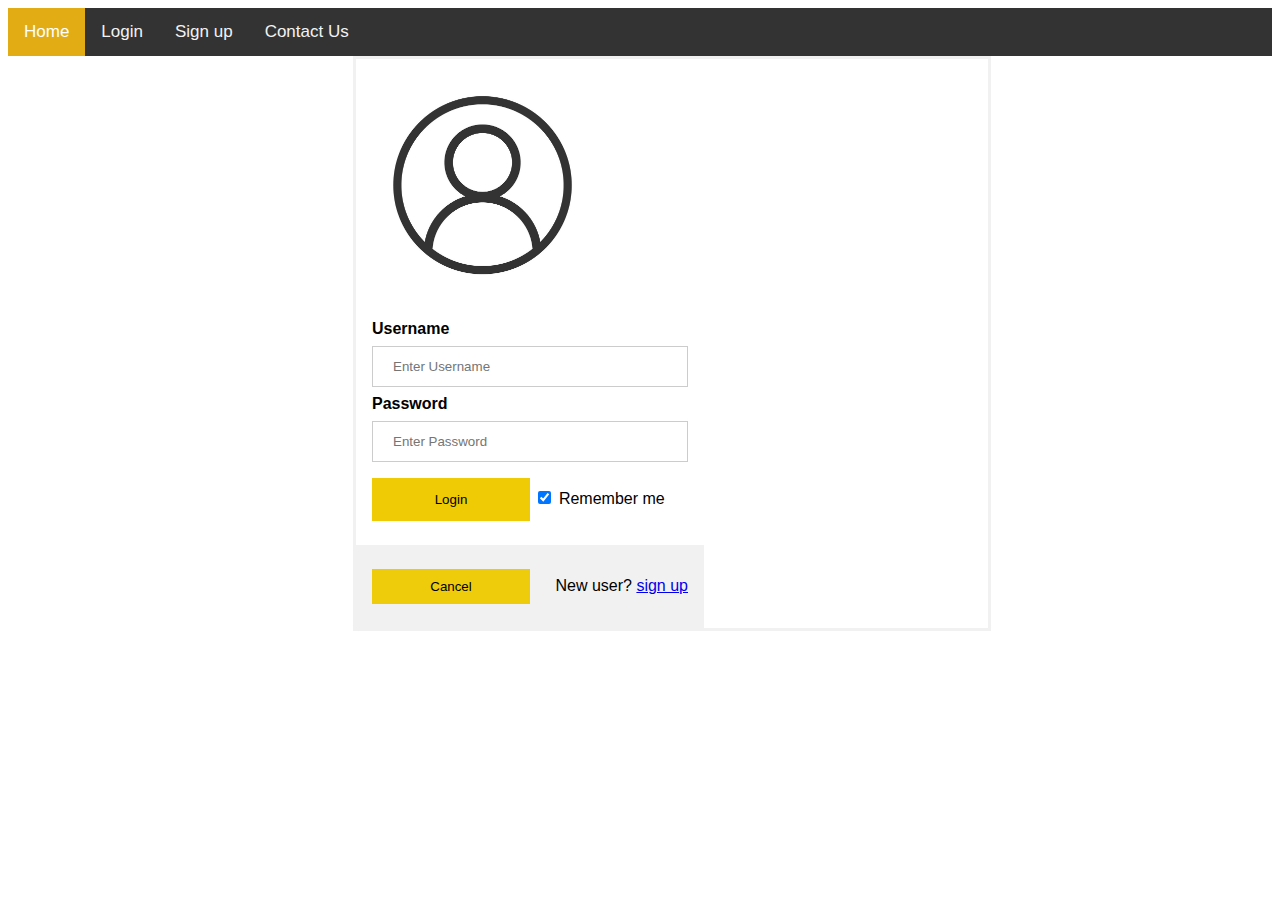
<file: login2.html>
<!DOCTYPE html>
<html>

<head>
    <title>AVA-Login Page</title>
  <meta name="viewport" content="width=device-width, initial-scale=1">
  <style>
    .topnav {
      background-color: #333;
      overflow: hidden;
    }

    /* Style the links inside the navigation bar */
    .topnav a {
      float: left;
      display: block;
      color: #f2f2f2;
      text-align: center;
      padding: 14px 16px;
      text-decoration: none;
      font-size: 17px;
    }

    /* Change the color of links on hover */
    .topnav a:hover {
      background-color: #ddd;
      color: black;
    }

    /* Add an active class to highlight the current page */
    .topnav a.active {
      background-color: #e2ac15;
      color: white;
    }

    /* Hide the link that should open and close the topnav on small screens */
    .topnav .icon {
      display: none;
    }

    /* When the screen is less than 600 pixels wide, hide all links, except for the first one ("Home"). Show the link that contains should open and close the topnav (.icon) */
    @media screen and (max-width: 600px) {
      .topnav a:not(:first-child) {
        display: none;
      }

      .topnav a.icon {
        float: right;
        display: block;
      }
    }

    /* The "responsive" class is added to the topnav with JavaScript when the user clicks on the icon. This class makes the topnav look good on small screens (display the links vertically instead of horizontally) */
    @media screen and (max-width: 600px) {
      .topnav.responsive {
        position: relative;
      }

      .topnav.responsive a.icon {
        position: absolute;
        right: 0;
        top: 0;
      }

      .topnav.responsive a {
        float: none;
        display: block;
        text-align: left;
      }
    }

    body {
      font-family: Arial, Helvetica, sans-serif;
    }

    form {
      border: 3px solid #f1f1f1;
      width: 50%;
      margin-left: 345px;
    }

    input[type=text],
    input[type=password] {
      width: 100%;
      padding: 12px 20px;
      margin: 8px 0;
      display: inline-block;
      border: 1px solid #ccc;
      box-sizing: border-box;
    }

    button {
      background-color: #eecb04;
      color: black;
      padding: 14px 20px;
      margin: 8px 0;
      border: none;
      cursor: pointer;
      width: 50%;
    }

    button:hover {
      opacity: 0.8;
    }

    .cancelbtn {
      width: 50%;
      padding: 10px 18px;
      background-color: #eecc0b;
      color: black;
    }

    .imgcontainer {
      text-align: left;
      margin: 0px 0 0px 0;
    }

    img.avatar {
      width: 40%;
      border-radius: 50%;
    }

    .container {

      padding: 16px;
      width: 50%;
    }

    span.psw {
      float: right;
      padding-top: 16px;
    }

    /* Change styles for span and cancel button on extra small screens */
    @media screen and (max-width: 50px) {
      span.psw {
        display: block;
        float: none;
      }

      .cancelbtn {
        width: 50%;
      }
    }
  </style>
  

</head>

<body>

  <div class="topnav" id="myTopnav">
    <a href="index.html" class="active">Home</a>
    <a href="login2.html">Login</a>
    <a href="signup2.html">Sign up</a>
    <a href="contact.html">Contact Us</a>
    <a href="javascript:void(0);" class="icon" onclick="myFunction()">
      <i class="fa fa-bars"></i>
    </a>
  </div>

  <form action="/action_page.php" method="post" name="login" >
    <div class="imgcontainer">
      <img padding="0px" src="img/loginimg.jpg" alt="Avatar" class="avatar">
    </div>

    <div class="container">
      <label for="uname"><b>Username</b></label>
      <input type="text" id="user" placeholder="Enter Username" name="uname" required />

      <label for="psw"><b>Password</b></label>
      <input type="password"  id="psw1" placeholder="Enter Password" name="psw" required />

    <a href="book.html"  >
      <button type="button" onclick="return validate()">Login</button></a>
      <label>
        <input type="checkbox" checked="checked" name="remember"> Remember me
      </label>
    </div>

    <div class="container" style="background-color:#f1f1f1">
    <a href="index.html">  <button type="button" class="cancelbtn">Cancel</button></a>
      <span class="psw">New user? <a href="signup2.html">sign up</a></span>
    </div>

  </form>
<script type="text/javascript">

  function validate()
  {
    var user1=document.getElementById("user").value;
    var passw=document.getElementById("psw1").value;
   if(passw.length<8||passw==''||user1==''||user1==null)
   {
     if(passw==''&& user1=='')
     alert("Enter information");
     else if(passw.length<8)
     alert("Password must be 8 characters long ");
     else if(passw==null)
     alert("Pssword field cannot be empty");
     else if(user1==''||user1==null)
     alert("Username cannot be empty");
     return false;

   }
   
   
  
     }
</script>
</body>

</html>
</file>
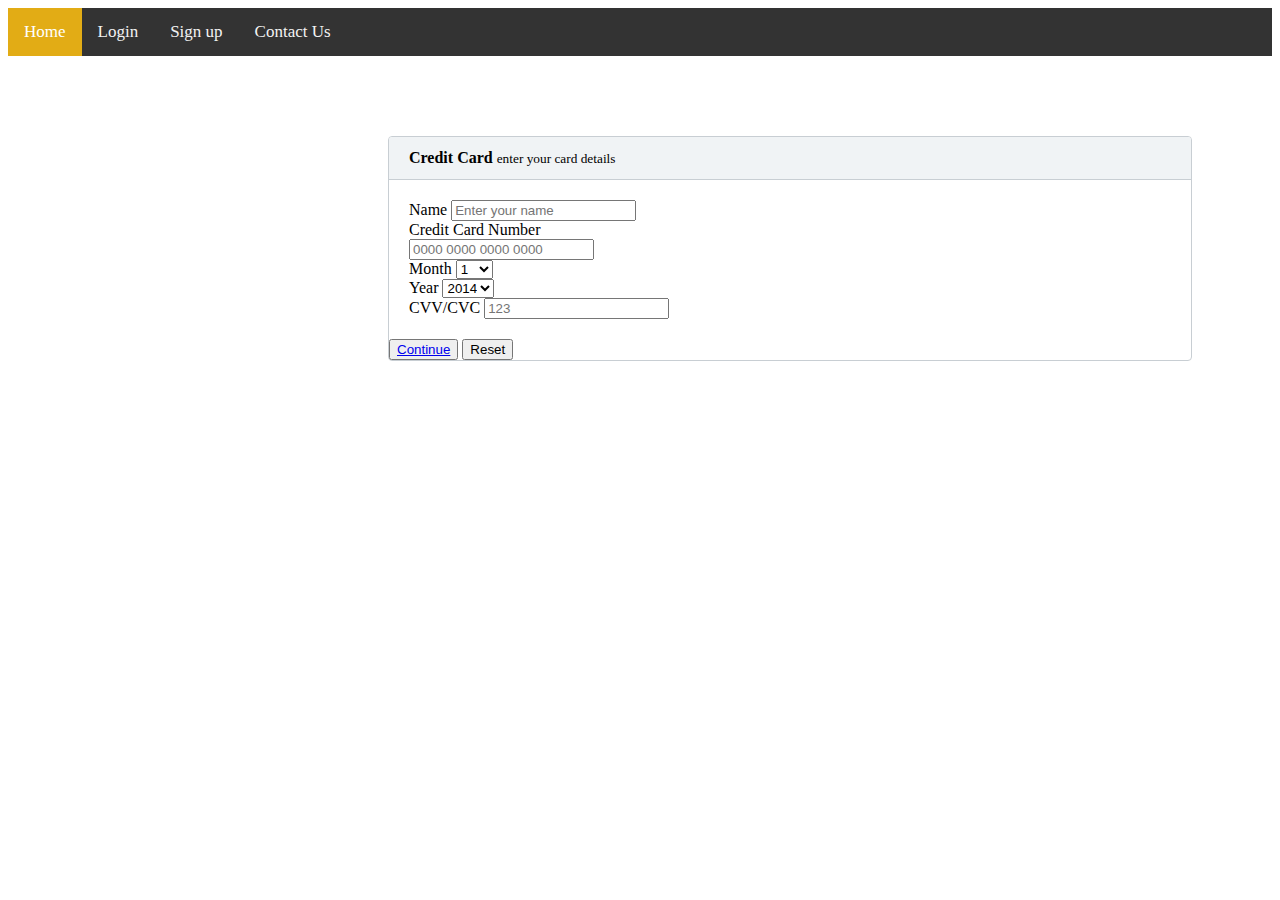
<file: payment.html>
<!DOCTYPE html>
<html lang="en" dir="ltr">
  <head>
    <meta charset="utf-8">
    <title>AVA-Payment Page</title>
    <!-- <link rel="stylesheet" href="C:\Users\Nishank Satish\Desktop\payment.css"> -->
    
    <link rel="stylesheet" href="https://stackpath.bootstrapcdn.com/bootstrap/4.1.3/css/bootstrap.min.css" integrity="sha384-MCw98/SFnGE8fJT3GXwEOngsV7Zt27NXFoaoApmYm81iuXoPkFOJwJ8ERdknLPMO" crossorigin="anonymous">
    <style type="text/css">
        .topnav {
      background-color: #333;
      overflow: hidden;
    }

    /* Style the links inside the navigation bar */
    .topnav a {
      float: left;
      display: block;
      color: #f2f2f2;
      text-align: center;
      padding: 14px 16px;
      text-decoration: none;
      font-size: 17px;
    }

    /* Change the color of links on hover */
    .topnav a:hover {
      background-color: #ddd;
      color: black;
    }

    /* Add an active class to highlight the current page */
    .topnav a.active {
      background-color: #e2ac15;
      color: white;
    }

    /* Hide the link that should open and close the topnav on small screens */
    .topnav .icon {
      display: none;
    }

    /* When the screen is less than 600 pixels wide, hide all links, except for the first one ("Home"). Show the link that contains should open and close the topnav (.icon) */
    @media screen and (max-width: 600px) {
      .topnav a:not(:first-child) {
        display: none;
      }

      .topnav a.icon {
        float: right;
        display: block;
      }
    }

    /* The "responsive" class is added to the topnav with JavaScript when the user clicks on the icon. This class makes the topnav look good on small screens (display the links vertically instead of horizontally) */
    @media screen and (max-width: 600px) {
      .topnav.responsive {
        position: relative;
      }

      .topnav.responsive a.icon {
        position: absolute;
        right: 0;
        top: 0;
      }

      .topnav.responsive a {
        float: none;
        display: block;
        text-align: left;
      }
    }
    .padding {
        padding: 5rem !important;
        margin-left: 300px
    }
    
    .card {
        margin-bottom: 1.5rem
    }
    
    .card {
        position: relative;
        display: -ms-flexbox;
        display: flex;
        -ms-flex-direction: column;
        flex-direction: column;
        min-width: 0;
        word-wrap: break-word;
        background-color: #fff;
        background-clip: border-box;
        border: 1px solid #c8ced3;
        border-radius: .25rem
    }
    
    .card-header:first-child {
        border-radius: calc(0.25rem - 1px) calc(0.25rem - 1px) 0 0
    }
    
    .card-header {
        padding: .75rem 1.25rem;
        margin-bottom: 0;
        background-color: #f0f3f5;
        border-bottom: 1px solid #c8ced3
    }
    
    .card-body {
        flex: 1 1 auto;
        padding: 1.25rem
    }
    
    .form-control:focus {
        color: #5c6873;
        background-color: #fff;
        border-color: #c8ced3 !important;
        outline: 0;
        box-shadow: 0 0 0 #F44336
    }
    
</style>
</head>
  <body>
    <div class="topnav" id="myTopnav">
        <a href="index.html" class="active">Home</a>
        <a href="login2.html">Login</a>
        <a href="signup2.html">Sign up</a>
        <a href="contact.html">Contact Us</a>
        <a href="javascript:void(0);" class="icon" onclick="myFunction()">
          <i class="fa fa-bars"></i>
        </a>
      </div>
    <div class="padding">
        <div class="row">
            <div class="col-sm-6">
                <div class="card">
                    <div class="card-header">
                        <strong>Credit Card</strong>
                        <small>enter your card details</small>
                    </div>
                    <div class="card-body">
                        <div class="row">
                            <div class="col-sm-12">
                                <div class="form-group">
                                    <label for="name">Name</label>
                                    <input class="form-control" id="name" type="text" placeholder="Enter your name">
                                </div>
                            </div>
                        </div>
                        <div class="row">
                            <div class="col-sm-12">
                                <div class="form-group">
                                    <label for="ccnumber">Credit Card Number</label>
                                    <div class="input-group">
                                        <input class="form-control" id="cred" type="text" placeholder="0000 0000 0000 0000" autocomplete="email">
                                        <div class="input-group-append">
                                            <span class="input-group-text">
                                                <i class="mdi mdi-credit-card"></i>
                                            </span>
                                        </div>
                                    </div>
                                </div>
                            </div>
                        </div>
                        <div class="row">
                            <div class="form-group col-sm-4">
                                <label for="ccmonth">Month</label>
                                <select class="form-control" id="ccmonth">
                                    <option>1</option>
                                    <option>2</option>
                                    <option>3</option>
                                    <option>4</option>
                                    <option>5</option>
                                    <option>6</option>
                                    <option>7</option>
                                    <option>8</option>
                                    <option>9</option>
                                    <option>10</option>
                                    <option>11</option>
                                    <option>12</option>
                                </select>
                            </div>
                            <div class="form-group col-sm-4">
                                <label for="ccyear">Year</label>
                                <select class="form-control" id="ccyear">
                                    <option>2014</option>
                                    <option>2015</option>
                                    <option>2016</option>
                                    <option>2017</option>
                                    <option>2018</option>
                                    <option>2019</option>
                                    <option>2020</option>
                                    <option>2021</option>
                                    <option>2022</option>
                                    <option>2023</option>
                                    <option>2024</option>
                                    <option>2025</option>
                                </select>
                            </div>
                            <div class="col-sm-4">
                                <div class="form-group">
                                    <label for="cvv">CVV/CVC</label>
                                    <input class="form-control" id="cvv" type="text" placeholder="123">
                                </div>
                            </div>
                        </div>
                    </div>
                    <div class="card-footer">
                        <button class="btn btn-sm btn-success float-right" type="submit" onclick="return validator()">
                        <a href="index.html">  <i class="mdi mdi-gamepad-circle"></i> Continue</button></a>
                        <button class="btn btn-sm btn-danger" type="reset">
                            <i class="mdi mdi-lock-reset"></i> Reset</button>
                    </div>
                </div>
            </div>
        </div>
    </div>
    <script>
     function validator()
     {
       var user=document.getElementById("name").value;
       var cred1=document.getElementById("cred").value;
       var cvv1=document.getElementById("cvv").value;
       if(user==''||cred1==''||cvv1==''||!(cvv1.match(/([0-9]{3})/))||!(cred1.match(/([0-9]{16})/))||!(user.match(/([A-Z]+[a-z]+)/)))
       {
         if(user==''&&cred1==''&&cvv1=='')
         alert("Enter information");
         else if(user=='')
         alert("Enter name");
         else if (!(user.match(/([A-Z]+[a-z]+)/)))
         alert("Name should be a string with a Capital letter at the beginning");
         else if(cvv1=='')
         alert("Enter cvv");
         else if(!(cvv1.match(/([0-9]{3})/)))
         alert("cvv should be 3 digits long");
         else if(cred1=='')
         alert("Enter credit card number");
         else if (!(cred1.match(/([0-9]{16})/)))
         alert("Credit card number must be 16 digits long");
        
         return false;
       }
     }
    </script>
  </body>
</html>
</file>
